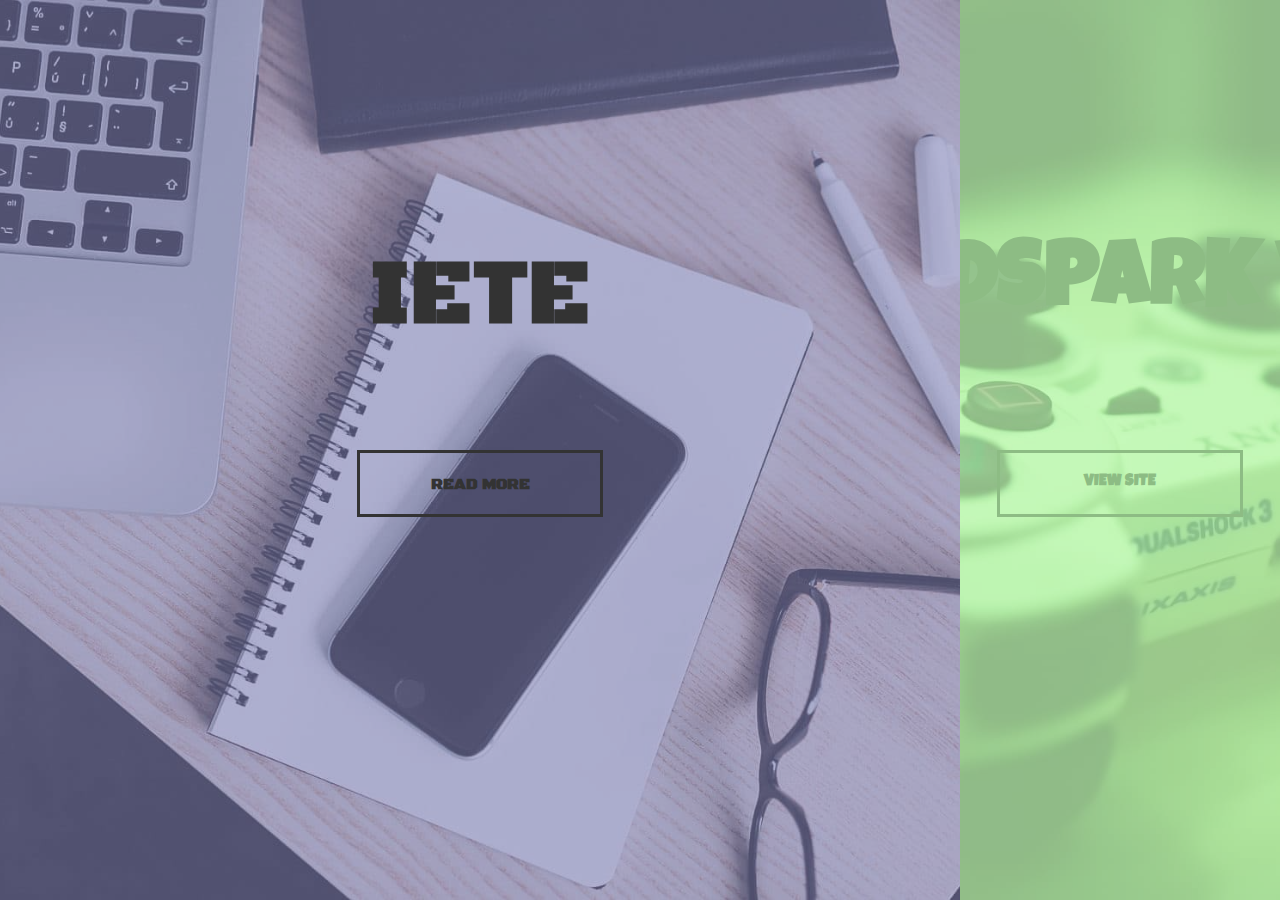
<file: index.html>
<!DOCTYPE html>
<html>
<head>
    <meta charset="utf-8">
    <meta name="viewport" content="width=device-width, initial-scale=1"/>
	<link rel="stylesheet" type="text/css" href="css/style.css">
	<link href="https://fonts.googleapis.com/css?family=Black+Ops+One|Luckiest+Guy" rel="stylesheet">
	<title>IETE</title>
   
</head>
<body>
<div class="container">
	<div class="split left">
		<h1 style="font-family: 'Black Ops One', cursive;">IETE</h1>
		<a href="iete.html" class="button" style="font-family: 'Black Ops One', cursive;">Read More</a>
    </div>
    <div class="split right">
		<h1 style="font-family: 'Luckiest Guy', cursive;">MINDSPARK V4.0</h1>
		<a href="MindSparkv4.0/index.html" class="button" style="font-family: 'Luckiest Guy', cursive;">View Site</a>
    </div>
</div>

<script type="text/javascript" src="scripts/script.js"></script>

</body>
</html>
</file>
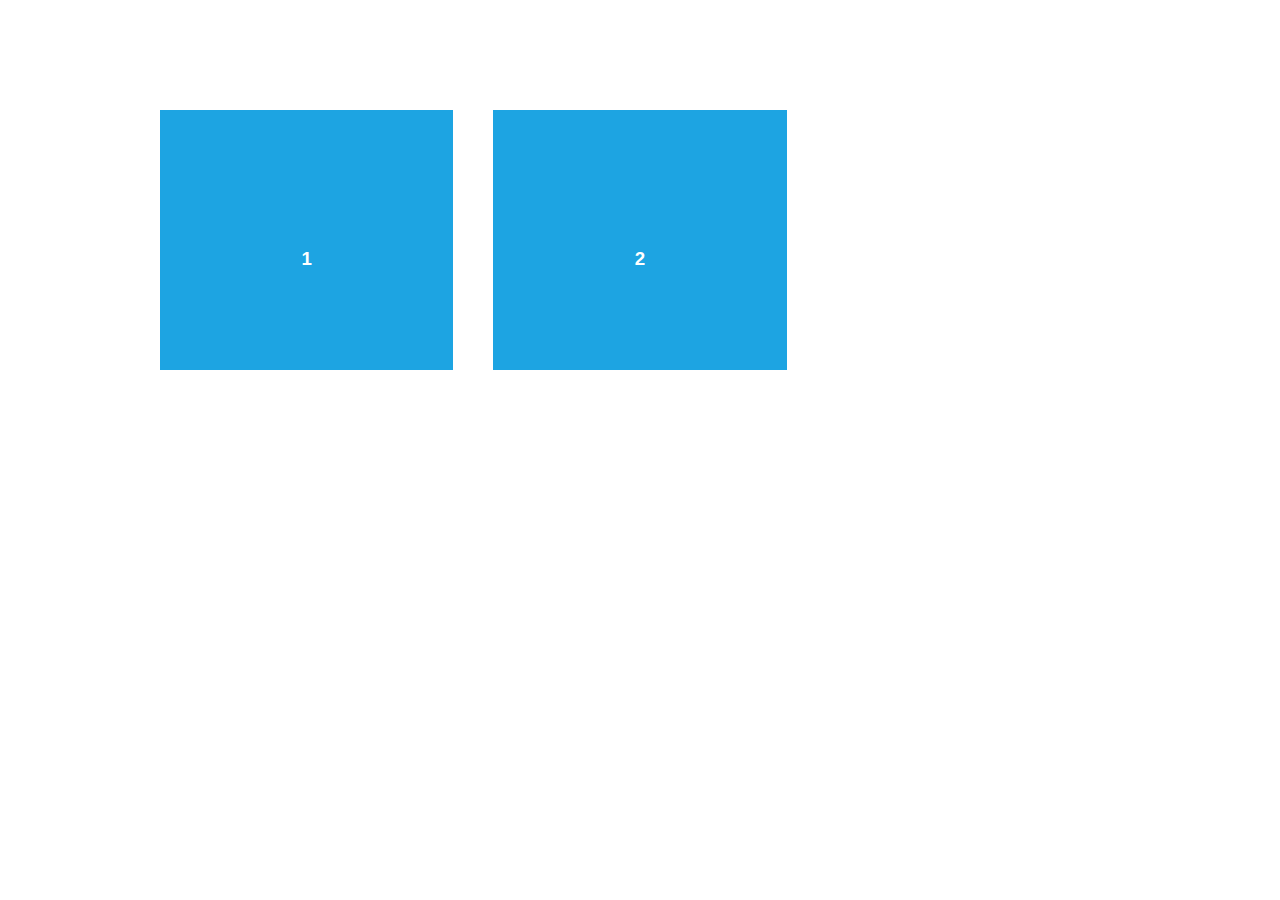
<file: aos-master/demo/async.html>
<!DOCTYPE html>
<html>
  <head>
    <meta charset="utf-8">
    <title>AOS - Animate on scroll library</title>
    <meta name="viewport" content="width=device-width">
    <link rel="stylesheet" href="css/styles.css" />
    <link rel="stylesheet" href="../dist/aos.css" />
  </head>
  <body>
    <div id="aos-demo" class="aos-all"></div>

    <script src="../dist/aos.js"></script>
    <script>
      AOS.init({
        easing: 'ease-in-out-sine'
      });

      setInterval(addItem, 300);

      var itemsCounter = 1;
      var container = document.getElementById('aos-demo');

      function addItem () {
        if (itemsCounter > 42) return;
        var item = document.createElement('div');
        item.classList.add('aos-item');
        item.setAttribute('data-aos', 'fade-up');
        item.innerHTML = '<div class="aos-item__inner"><h3>' + itemsCounter + '</h3></div>';
        container.appendChild(item);
        itemsCounter++;
      }
    </script>
  </body>
</html>
</file>
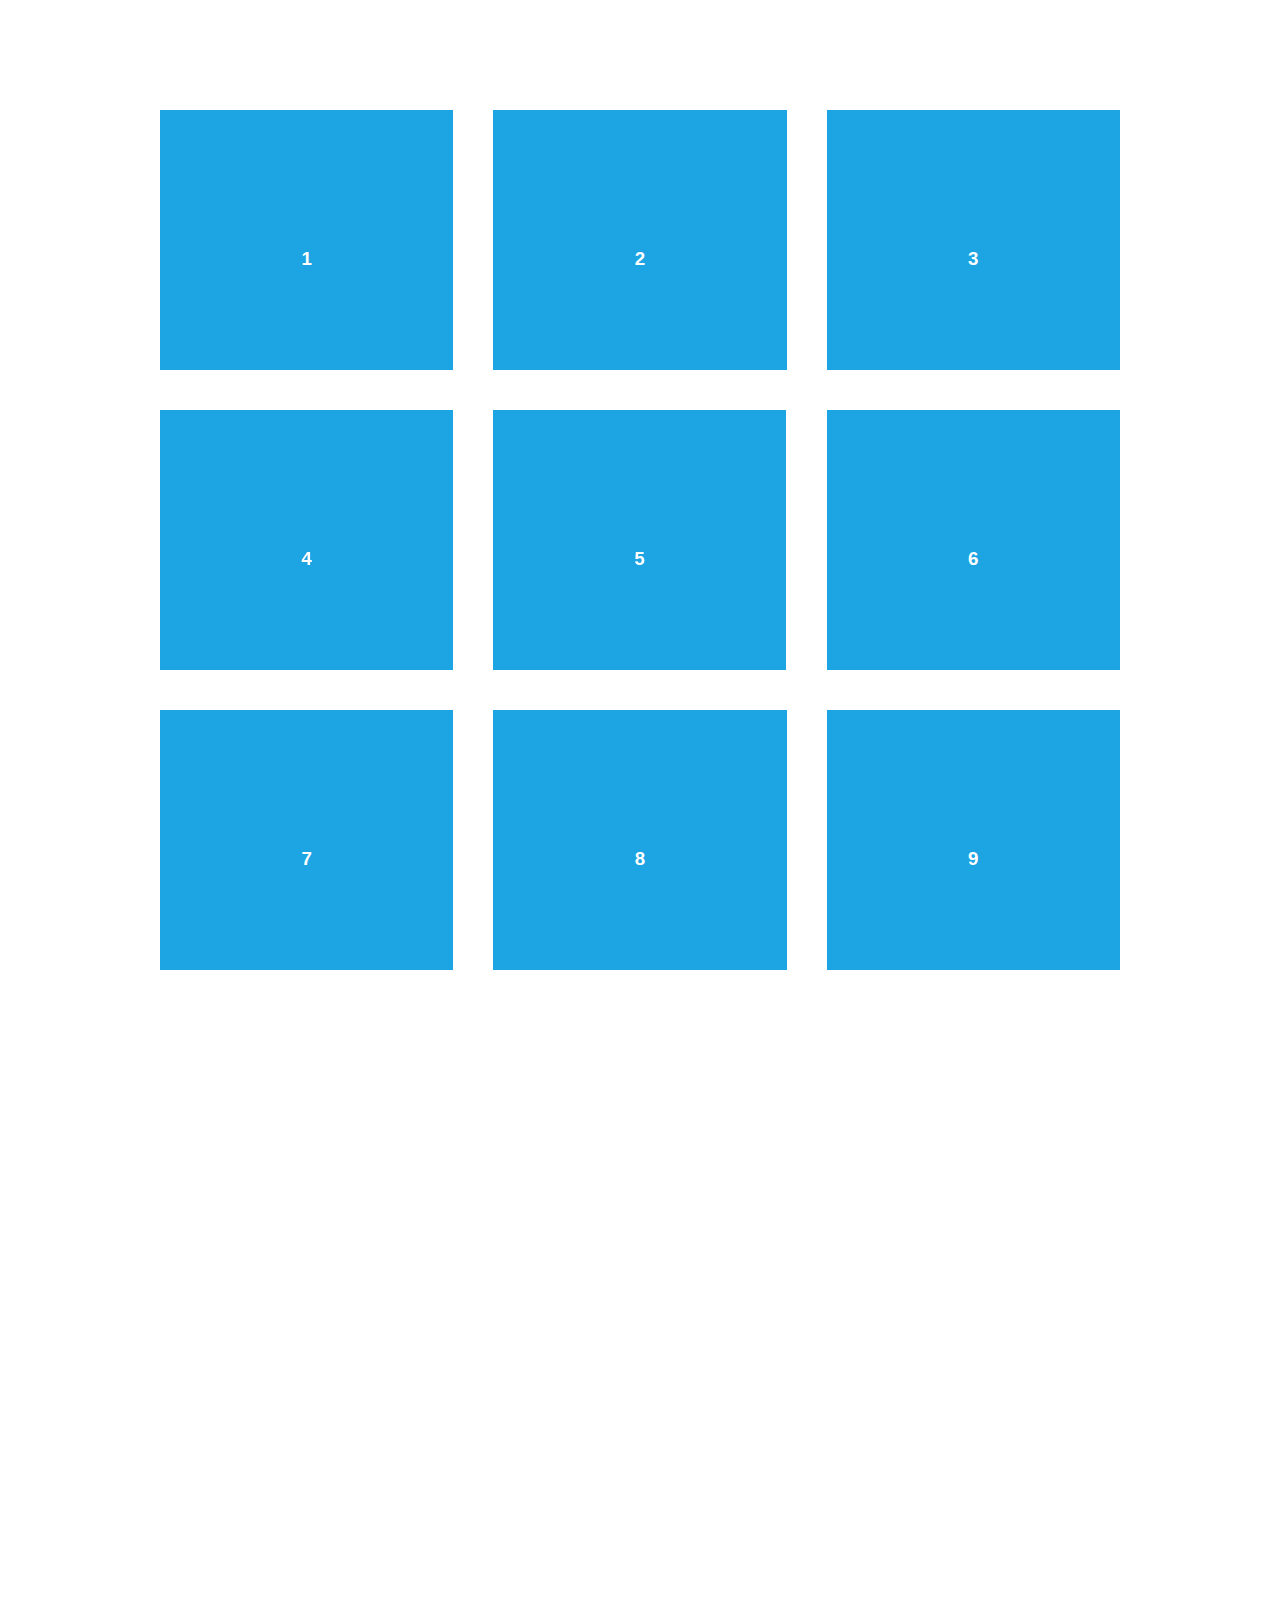
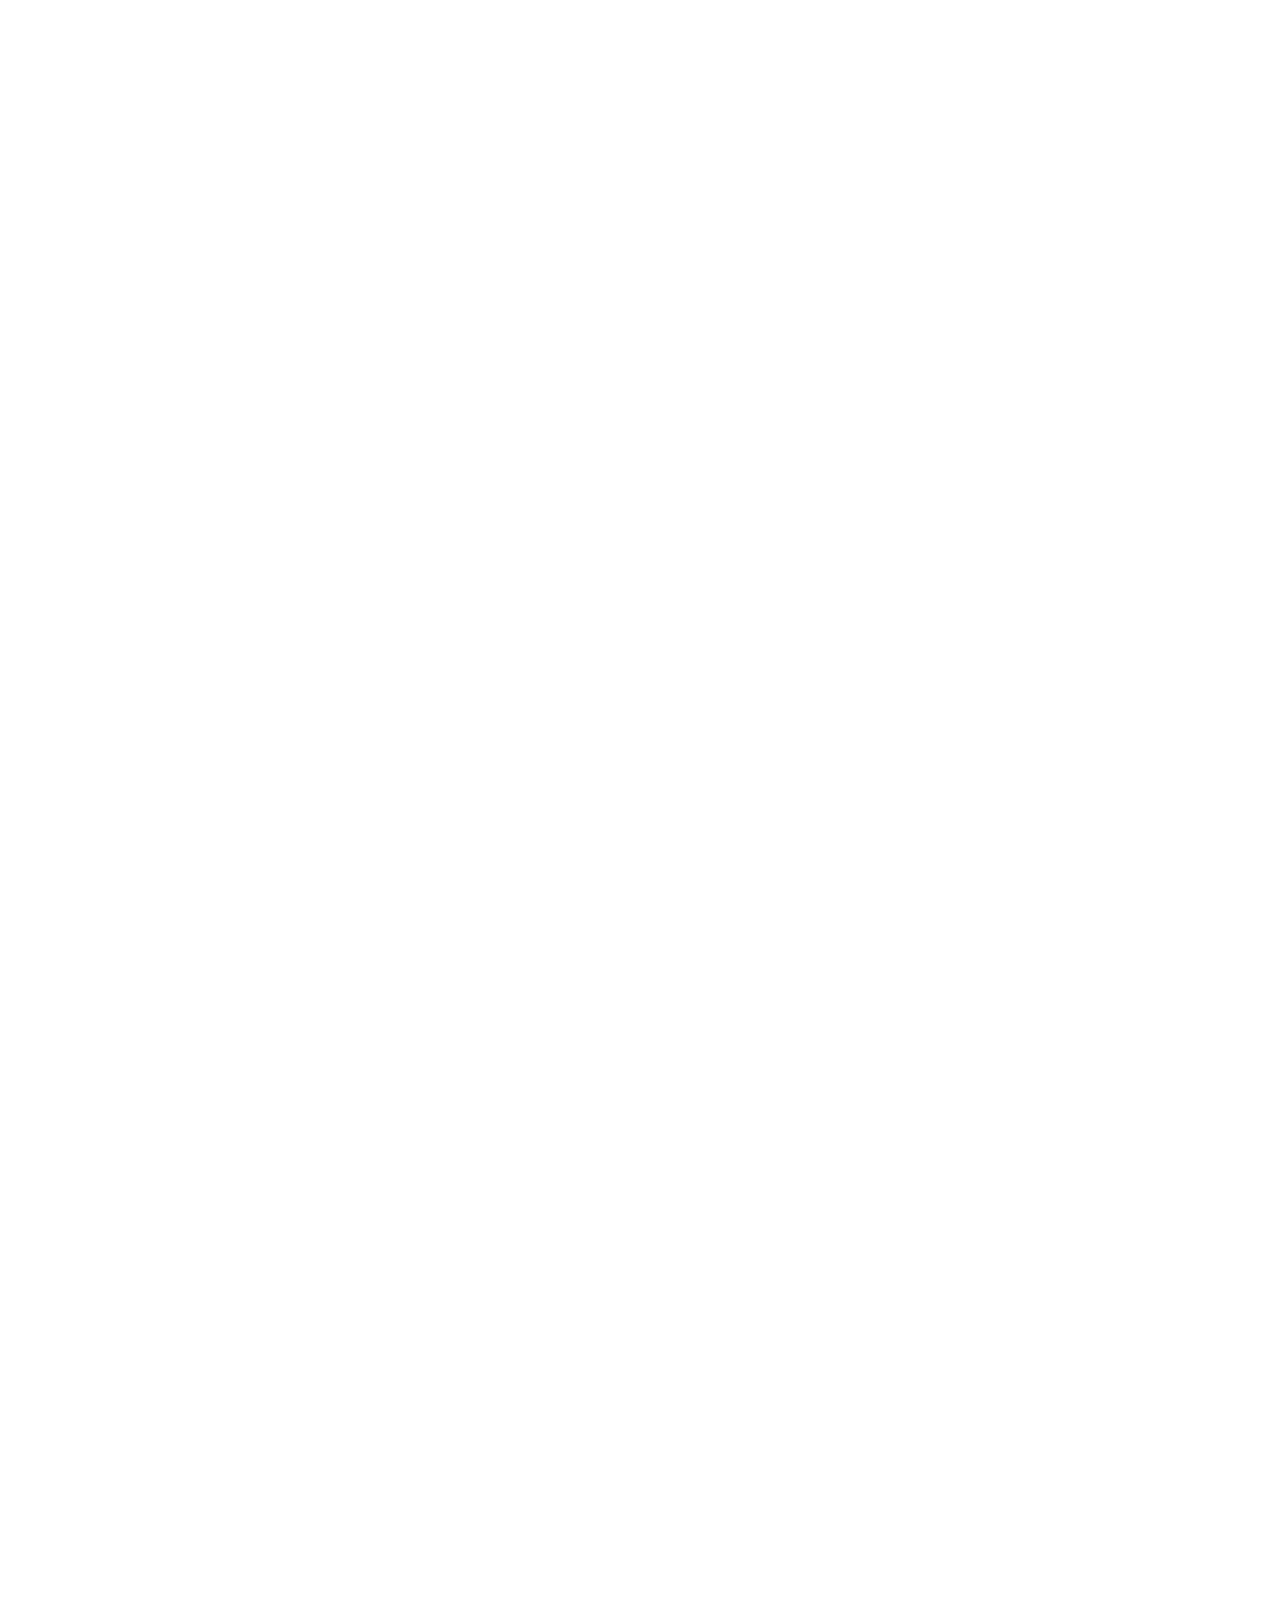
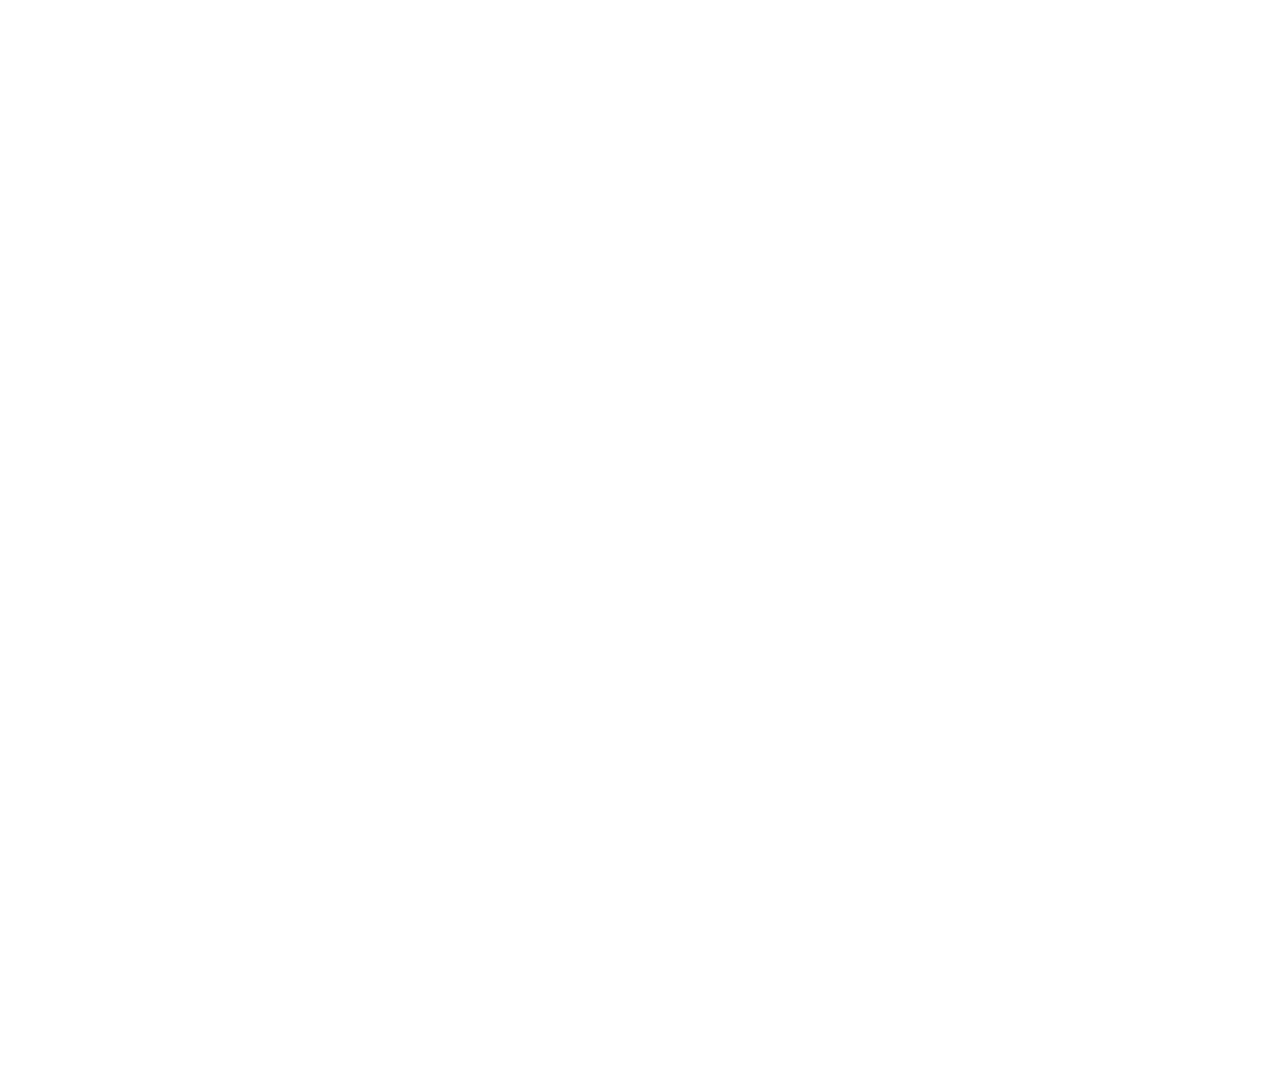
<file: aos-master/demo/simple.html>
<!DOCTYPE html>
<html>
  <head>
    <meta charset="utf-8">
    <title>AOS - Animate on scroll library</title>
    <meta name="viewport" content="width=device-width">
    <link rel="stylesheet" href="css/styles.css" />
    <link rel="stylesheet" href="../dist/aos.css" />
    <!--[if lt IE 9]>
    <script src="//html5shiv.googlecode.com/svn/trunk/html5.js"></script>
    <![endif]-->
  </head>
  <body>
    <div id="transcroller-body" class="aos-all">
      <div class="aos-item" data-aos="fade-up">
        <div class="aos-item__inner"><h3>1</h3></div>
      </div>
      <div class="aos-item" data-aos="fade-down">
        <div class="aos-item__inner"><h3>2</h3></div>
      </div>
      <div class="aos-item" data-aos="zoom-out-down">
        <div class="aos-item__inner"><h3>3</h3></div>
      </div>
      <div class="aos-item" data-aos="flip-down">
        <div class="aos-item__inner"><h3>4</h3></div>
      </div>
      <div class="aos-item" data-aos="flip-up">
        <div class="aos-item__inner"><h3>5</h3></div>
      </div>
      <div class="aos-item" data-aos="fade-down">
        <div class="aos-item__inner"><h3>6</h3></div>
      </div>
      <div class="aos-item" data-aos="fade-in">
        <div class="aos-item__inner"><h3>7</h3></div>
      </div>
      <div class="aos-item" data-aos="fade-down">
        <div class="aos-item__inner"><h3>8</h3></div>
      </div>
      <div class="aos-item" data-aos="fade-in">
        <div class="aos-item__inner"><h3>9</h3></div>
      </div>
      <div class="aos-item" data-aos="fade-down">
        <div class="aos-item__inner"><h3>10</h3></div>
      </div>
      <div class="aos-item" data-aos="fade-up">
        <div class="aos-item__inner"><h3>11</h3></div>
      </div>
      <div class="aos-item" data-aos="fade-down">
        <div class="aos-item__inner"><h3>12</h3></div>
      </div>
      <div class="aos-item" data-aos="fade-in">
        <div class="aos-item__inner"><h3>13</h3></div>
      </div>
      <div class="aos-item" data-aos="fade-up">
        <div class="aos-item__inner"><h3>14</h3></div>
      </div>
      <div class="aos-item" data-aos="fade-in">
        <div class="aos-item__inner"><h3>15</h3></div>
      </div>
      <div class="aos-item" data-aos="fade-up">
        <div class="aos-item__inner"><h3>16</h3></div>
      </div>
      <div class="aos-item" data-aos="fade-down">
        <div class="aos-item__inner"><h3>17</h3></div>
      </div>
      <div class="aos-item" data-aos="fade-up">
        <div class="aos-item__inner"><h3>18</h3></div>
      </div>
      <div class="aos-item" data-aos="zoom-out">
        <div class="aos-item__inner"><h3>19</h3></div>
      </div>
      <div class="aos-item" data-aos="fade-up">
        <div class="aos-item__inner"><h3>20</h3></div>
      </div>
      <div class="aos-item" data-aos="zoom-out">
        <div class="aos-item__inner"><h3>21</h3></div>
      </div>
      <div class="aos-item" data-aos="fade-in">
        <div class="aos-item__inner"><h3>22</h3></div>
      </div>
      <div class="aos-item" data-aos="zoom-out-up">
        <div class="aos-item__inner"><h3>23</h3></div>
      </div>
      <div class="aos-item" data-aos="zoom-out-down">
        <div class="aos-item__inner"><h3>24</h3></div>
      </div>
      <div class="aos-item" data-aos="fade-in">
        <div class="aos-item__inner"><h3>25</h3></div>
      </div>
      <div class="aos-item" data-aos="fade-in">
        <div class="aos-item__inner"><h3>26</h3></div>
      </div>
      <div class="aos-item" data-aos="fade-in">
        <div class="aos-item__inner"><h3>27</h3></div>
      </div>
      <div class="aos-item" data-aos="fade-in">
        <div class="aos-item__inner"><h3>28</h3></div>
      </div>
      <div class="aos-item" data-aos="fade-in">
        <div class="aos-item__inner"><h3>29</h3></div>
      </div>
      <div class="aos-item" data-aos="fade-in">
        <div class="aos-item__inner"><h3>30</h3></div>
      </div>
      <div class="aos-item" data-aos="fade-in">
        <div class="aos-item__inner"><h3>31</h3></div>
      </div>
      <div class="aos-item" data-aos="fade-in">
        <div class="aos-item__inner"><h3>32</h3></div>
      </div>
      <div class="aos-item" data-aos="fade-in">
        <div class="aos-item__inner"><h3>33</h3></div>
      </div>
      <div class="aos-item" data-aos="fade-in">
        <div class="aos-item__inner"><h3>34</h3></div>
      </div>
      <div class="aos-item" data-aos="fade-in">
        <div class="aos-item__inner"><h3>35</h3></div>
      </div>
      <div class="aos-item" data-aos="fade-in">
        <div class="aos-item__inner"><h3>36</h3></div>
      </div>
      <div class="aos-item" data-aos="fade-in">
        <div class="aos-item__inner"><h3>37</h3></div>
      </div>
      <div class="aos-item" data-aos="fade-in">
        <div class="aos-item__inner"><h3>38</h3></div>
      </div>
      <div class="aos-item" data-aos="fade-in">
        <div class="aos-item__inner"><h3>39</h3></div>
      </div>
      <div class="aos-item" data-aos="fade-in">
        <div class="aos-item__inner"><h3>40</h3></div>
      </div>
      <div class="aos-item" data-aos="fade-in">
        <div class="aos-item__inner"><h3>41</h3></div>
      </div>
      <div class="aos-item" data-aos="fade-in">
        <div class="aos-item__inner"><h3>42</h3></div>
      </div>
    </div>

    <script src="../dist/aos.js"></script>
    <script>
      AOS.init({
        easing: 'ease-in-out-sine'
      });
    </script>

    <!-- <script src="//cdnjs.cloudflare.com/ajax/libs/require.js/2.1.11/require.min.js"></script>
    <script>
      requirejs.config({
          baseUrl: '../dist',
      });

      require(['aos'], function(AOS){
          AOS.init({
              easing: 'ease-in-out-sine'
          });
      });
    </script> -->
  </body>
</html>
</file>
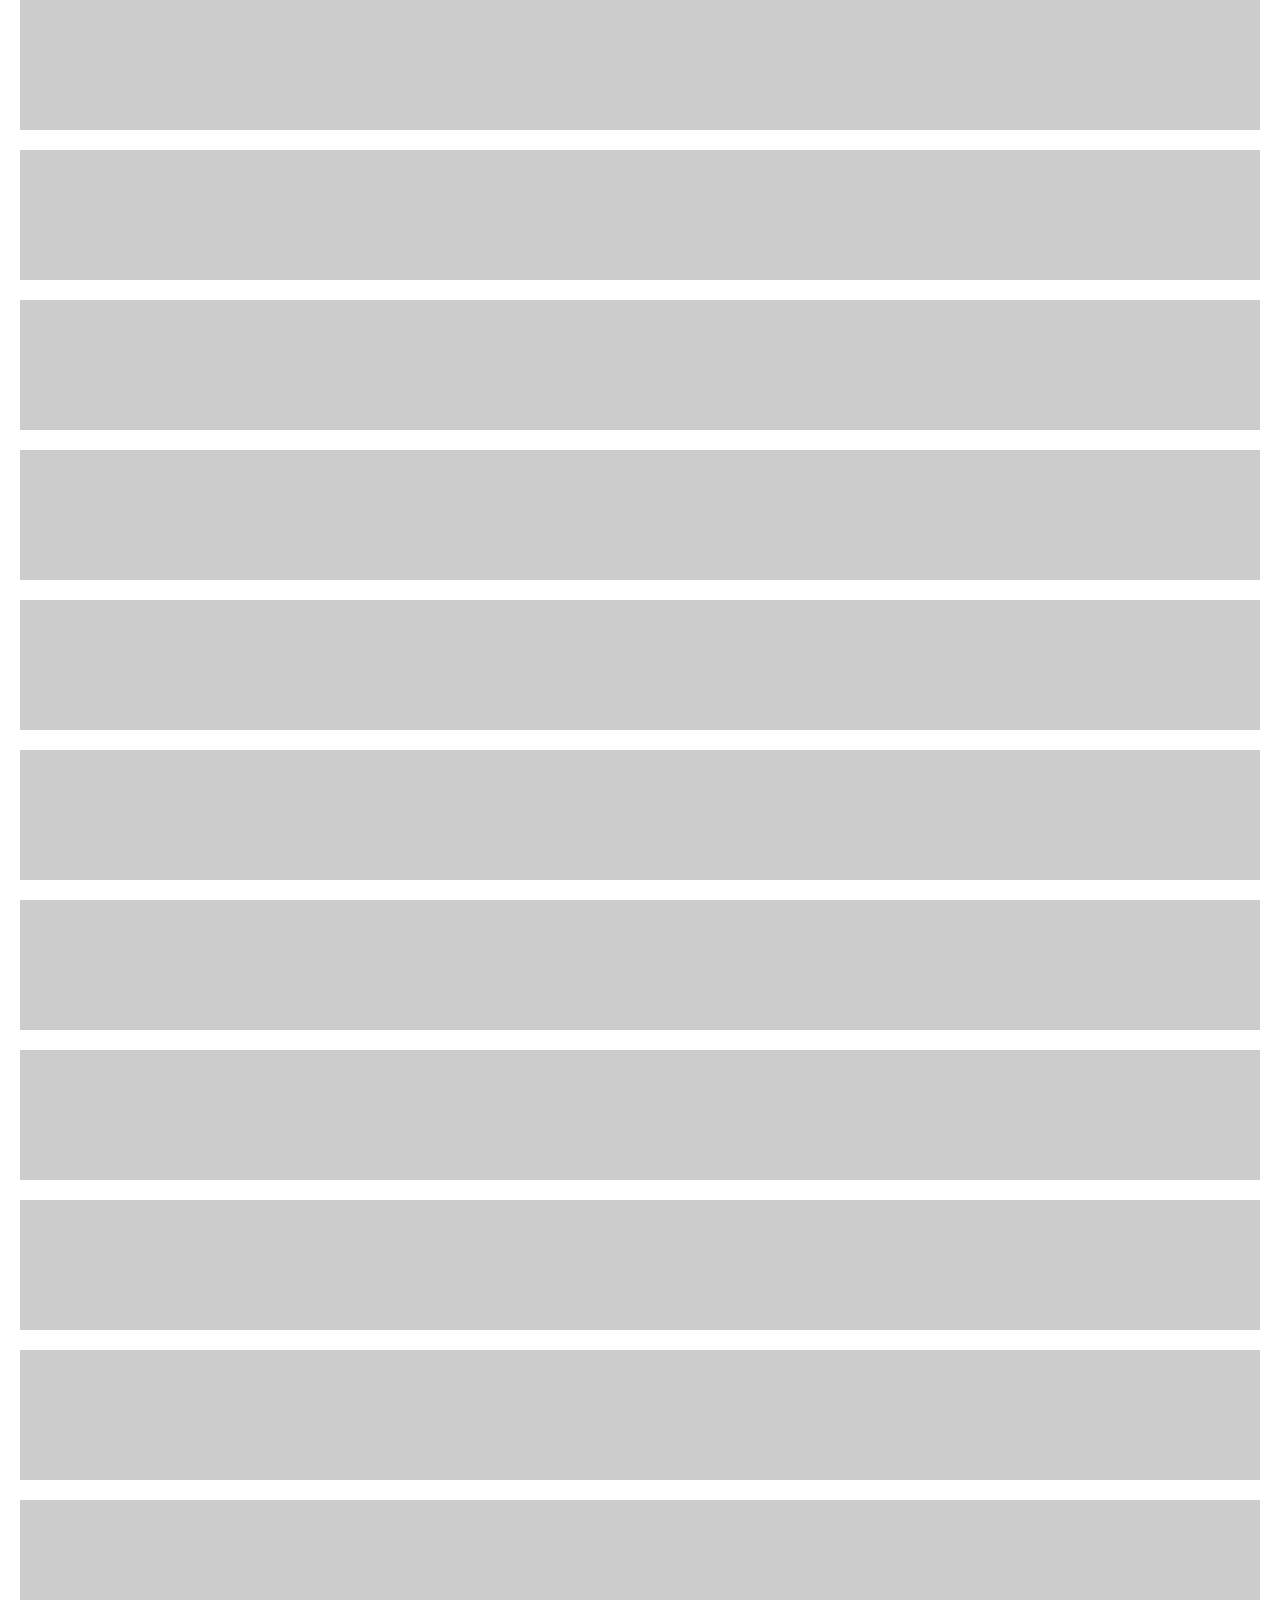
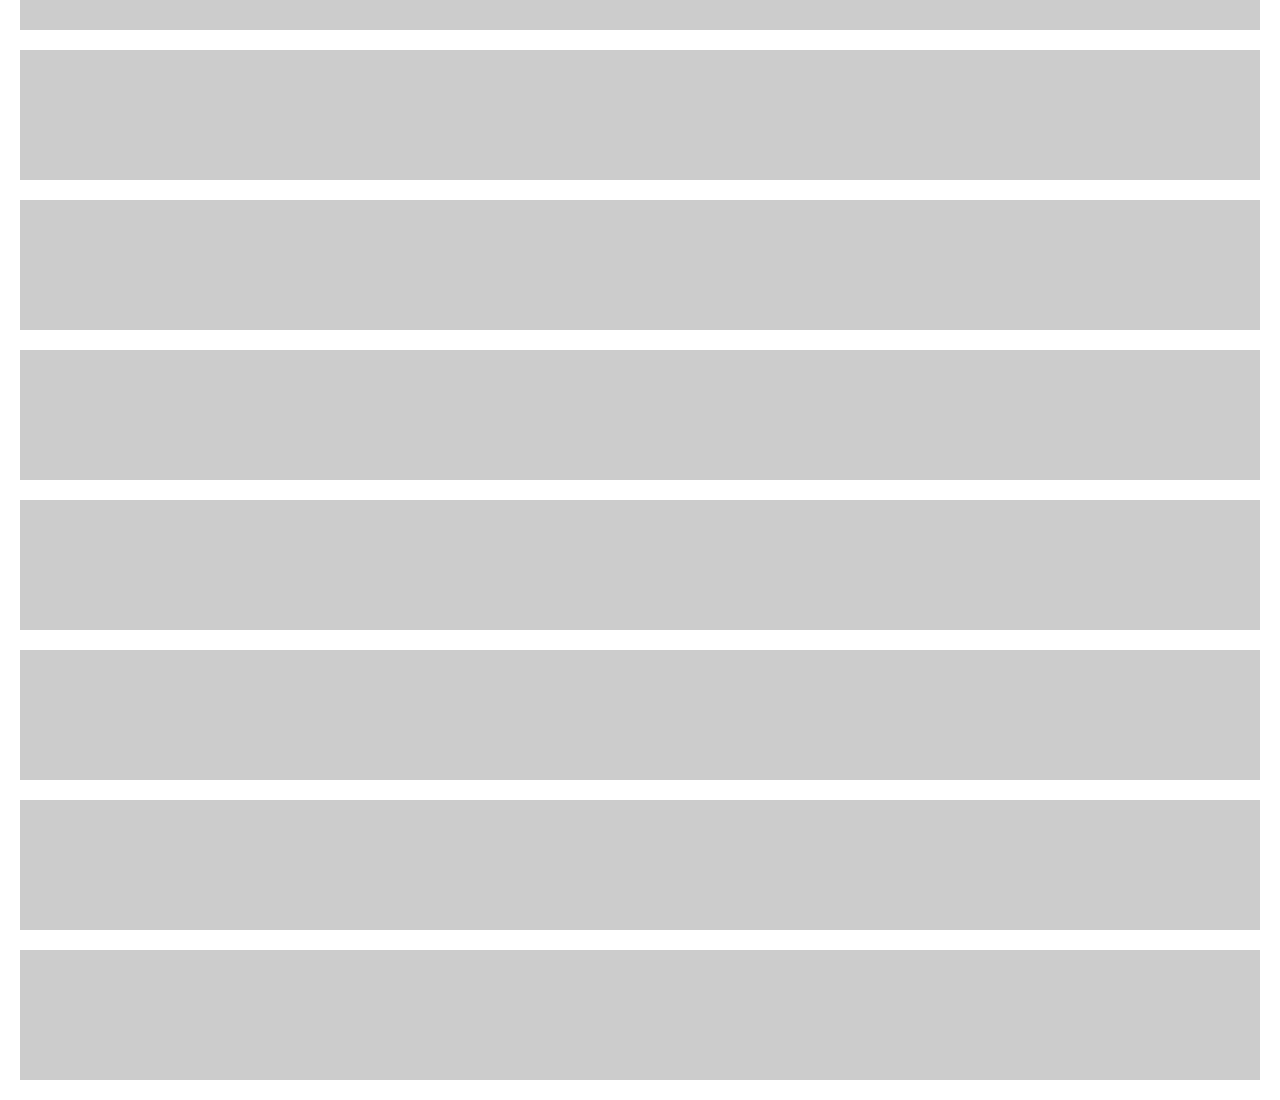
<file: aos-master/test/fixtures/aos-offset.fixture.html>
<!DOCTYPE html>
<html>
  <head>
    <title></title>
    <style type="text/css">
      * {box-sizing: border-box;}
      body {
        margin: 0; padding: 0 20px; text-align: center;
      }
      .aos-item {
        width: 100%; height: 130px; margin: 0 0 20px 0; background: #ccc;
      }
    </style>
  </head>
  <body class="body">
    <div class="aos-item aos-item--1" data-aos-offset="50" data-aos="fade"></div>
    <div class="aos-item aos-item--2" data-aos-offset="50" data-aos="fade-up"></div>
    <div class="aos-item aos-item--3" data-aos-offset="50" data-aos="fade-down"></div>
    <div class="aos-item aos-item--4" data-aos-offset="50" data-aos="fade-left"></div>
    <div class="aos-item aos-item--5" data-aos-offset="50" data-aos="fade-right"></div>
    <div class="aos-item aos-item--6" data-aos-offset="50" data-aos="flip-up"></div>
    <div class="aos-item aos-item--7" data-aos-offset="50" data-aos="flip-down"></div>
    <div class="aos-item aos-item--8" data-aos-offset="50" data-aos="flip-left"></div>
    <div class="aos-item aos-item--9" data-aos-offset="50" data-aos="flip-right"></div>
    <div class="aos-item aos-item--10" data-aos-offset="50" data-aos="zoom-in"></div>
    <div class="aos-item aos-item--11" data-aos-offset="50" data-aos="zoom-in-up"></div>
    <div class="aos-item aos-item--12" data-aos-offset="50" data-aos="zoom-in-down"></div>
    <div class="aos-item aos-item--13" data-aos-offset="50" data-aos="zoom-in-left"></div>
    <div class="aos-item aos-item--14" data-aos-offset="50" data-aos="zoom-in-right"></div>
    <div class="aos-item aos-item--15" data-aos-offset="50" data-aos="slide-up"></div>
    <div class="aos-item aos-item--16" data-aos-offset="50" data-aos="slide-down"></div>
    <div class="aos-item aos-item--17" data-aos-offset="50" data-aos="slide-left"></div>
    <div class="aos-item aos-item--18" data-aos-offset="50" data-aos="slide-right"></div>
  </body>
</html>
</file>
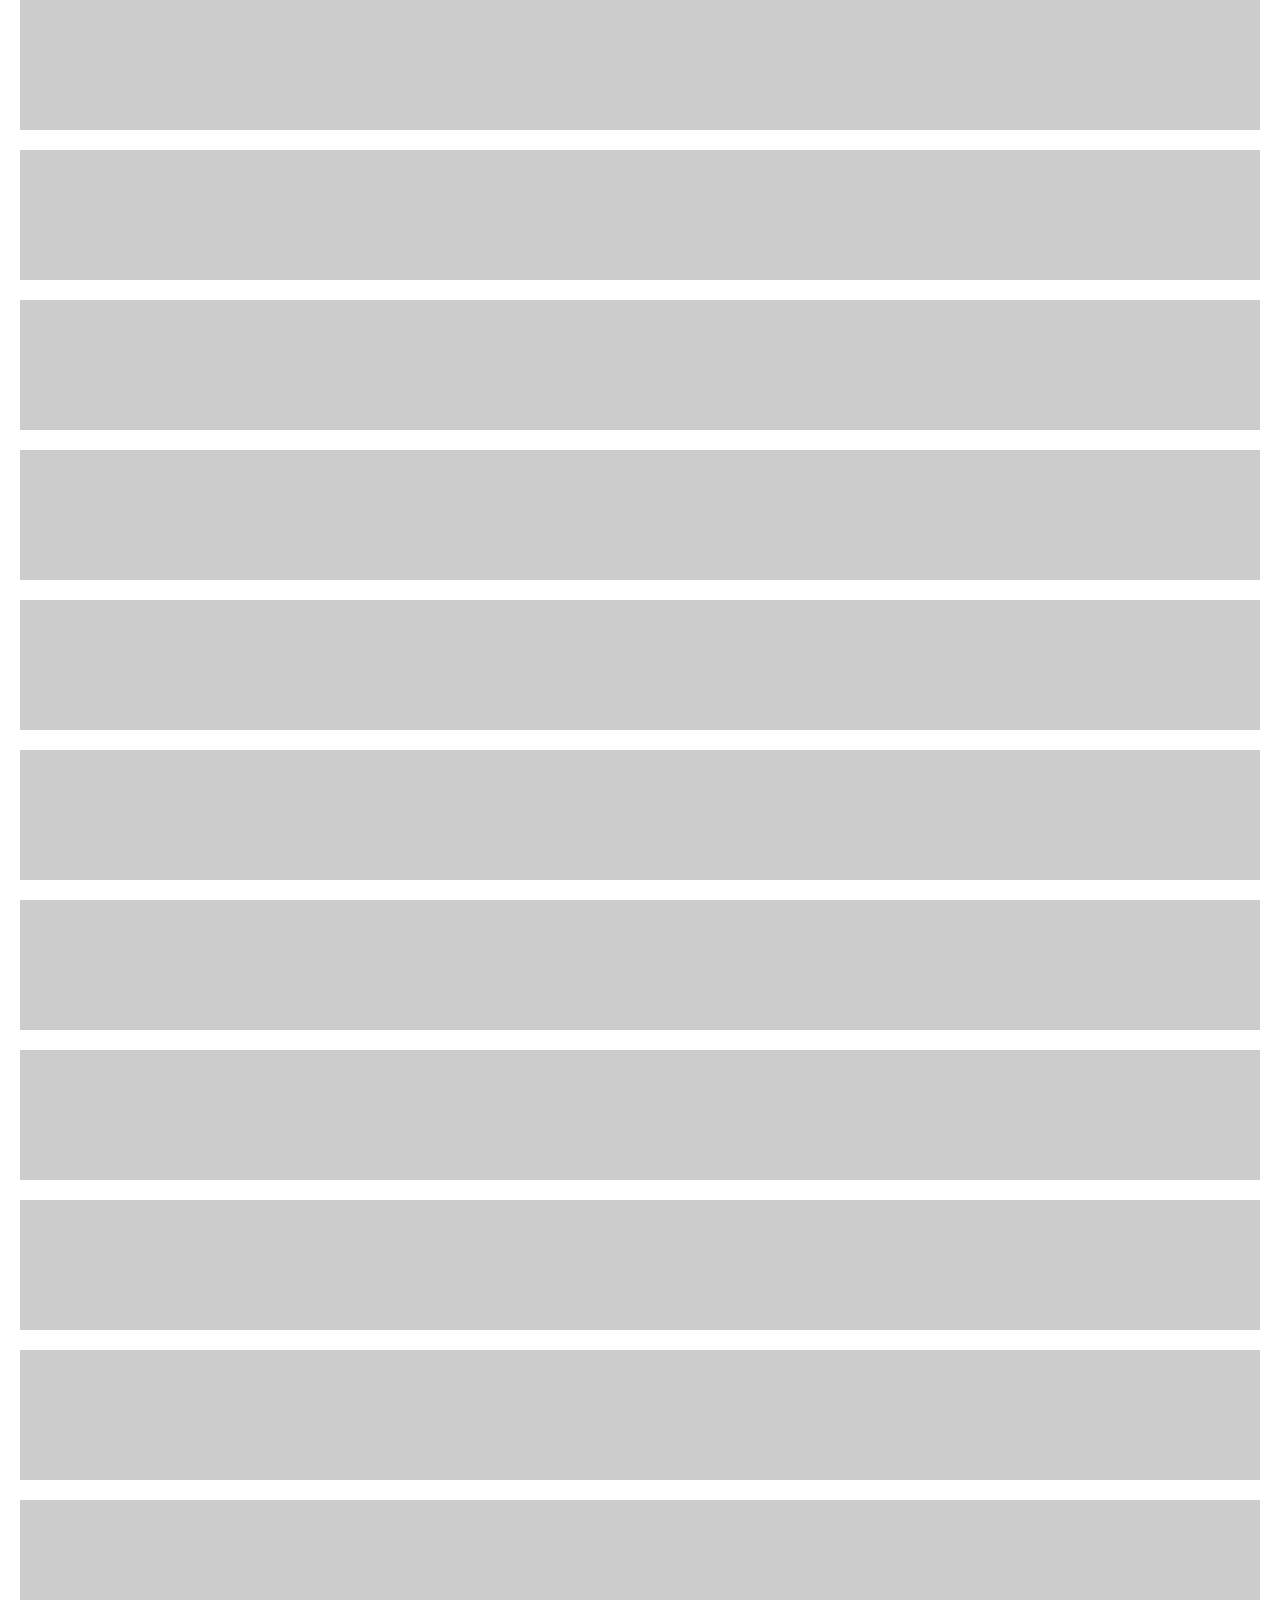
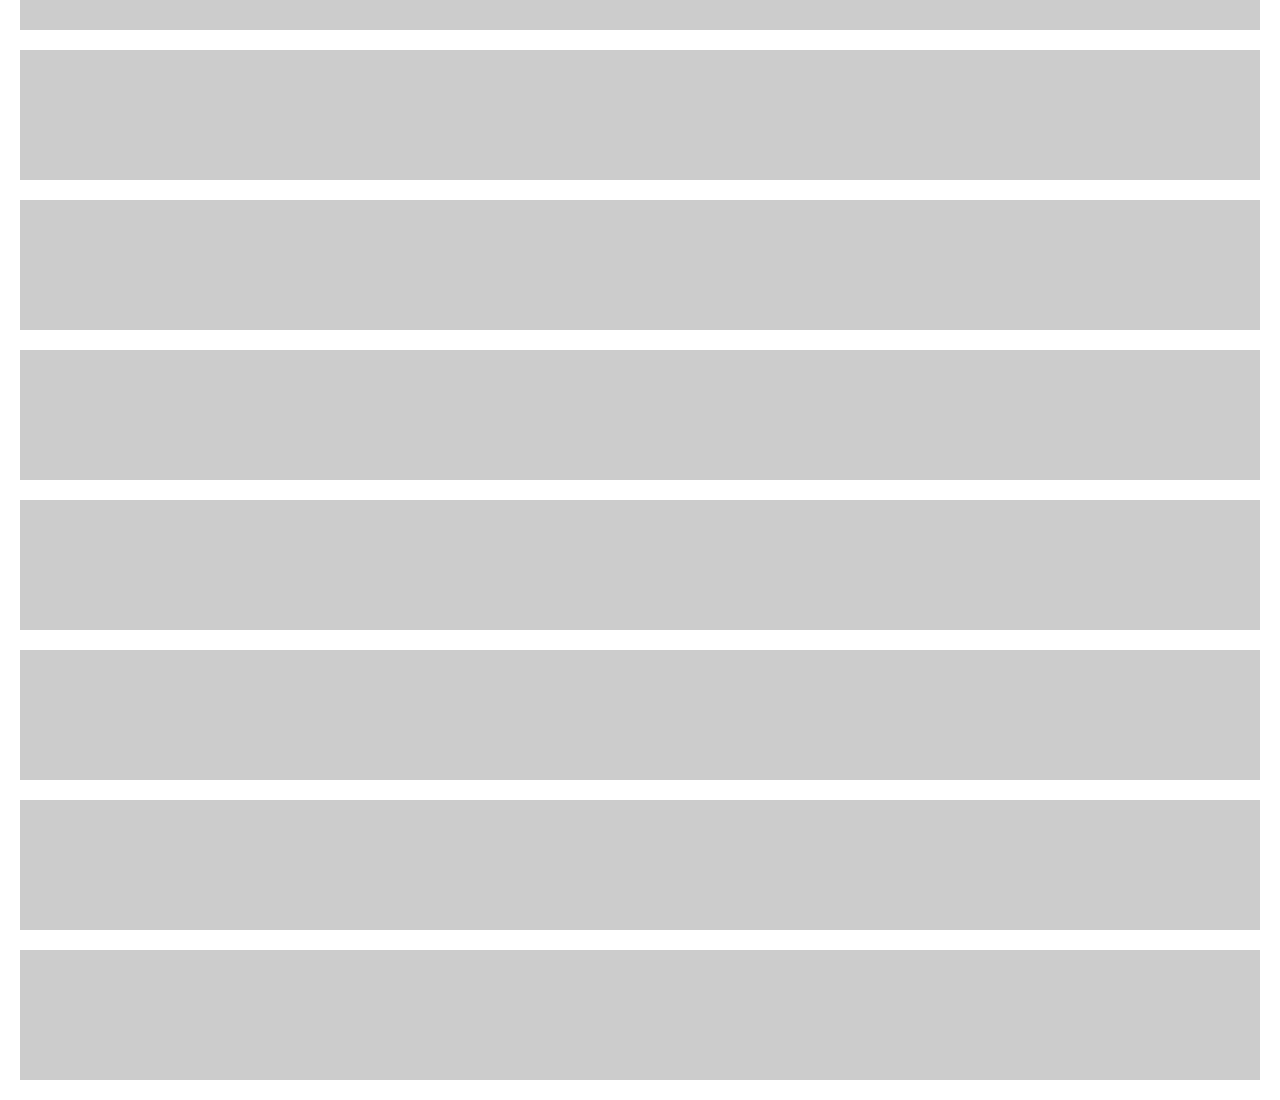
<file: aos-master/test/fixtures/aos.fixture.html>
<!DOCTYPE html>
<html>
  <head>
    <title></title>
    <style type="text/css">
      * {box-sizing: border-box;}
      body {
        margin: 0; padding: 0 20px; text-align: center;
      }
      .aos-item {
        width: 100%; height: 130px; margin: 0 0 20px 0; background: #ccc;
      }
    </style>
  </head>
  <body class="body">
    <div class="aos-item aos-item--1" data-aos="fade"></div>
    <div class="aos-item aos-item--2" data-aos="fade-up"></div>
    <div class="aos-item aos-item--3" data-aos="fade-down"></div>
    <div class="aos-item aos-item--4" data-aos="fade-left"></div>
    <div class="aos-item aos-item--5" data-aos="fade-right"></div>
    <div class="aos-item aos-item--6" data-aos="flip-up"></div>
    <div class="aos-item aos-item--7" data-aos="flip-down"></div>
    <div class="aos-item aos-item--8" data-aos="flip-left"></div>
    <div class="aos-item aos-item--9" data-aos="flip-right"></div>
    <div class="aos-item aos-item--10" data-aos="zoom-in"></div>
    <div class="aos-item aos-item--11" data-aos="zoom-in-up"></div>
    <div class="aos-item aos-item--12" data-aos="zoom-in-down"></div>
    <div class="aos-item aos-item--13" data-aos="zoom-in-left"></div>
    <div class="aos-item aos-item--14" data-aos="zoom-in-right"></div>
    <div class="aos-item aos-item--15" data-aos="slide-up"></div>
    <div class="aos-item aos-item--16" data-aos="slide-down"></div>
    <div class="aos-item aos-item--17" data-aos="slide-left"></div>
    <div class="aos-item aos-item--18" data-aos="slide-right"></div>
  </body>
</html>
</file>
<file: css/style.css>
:root{
	--container-bg-color:#333;
	--left-bg-color:rgba(128, 128, 180, 0.6);
	--left-button-hover-color:rgba(50, 50, 50, 0.3);
	--right-bg-color:rgba(180, 247, 166, 0.7);
	--right-button-hover-color:rgba(92, 92, 92, 0.7);
	--hover-width:75%;
	--other-width:25%;
	--speed:1000ms;
}
html,body{
	padding:0;
	margin:0;
	width:100%;
	height:100%;
	overflow-x:hidden;
}
h1
{
	font-size:10vh;
	color:#333;
	position:absolute;
	left:50%;
	top:20%;
	transform:translateX(-50%);
	white-space: nowrap;
}
.button{
	display:block;
	position:absolute;
	left:50%;
	top:50%;
	height:2.5rem;
	padding-top:1.3rem;
	width:15rem;
	text-align:center;
	color:#333;
	border:#333 solid 0.2rem;
	font-size:1rem;
	font-weight:bold;
	text-transform: uppercase;
	text-decoration: none;
	transform:translateX(-50%);
}
.split.left .button:hover{
	background-color:var(--left-button-hover-color);
	border-color:var(--left-button-hover-color);

}
.split.right .button:hover{
	background-color:var(--right-button-hover-color);
	border-color:var(--right-button-hover-color);
    
}
.container{
	position:relative;
	width:100%;
	height:100%;
	background:var(--container-bg-color);
}
.split{
	position:absolute;
	width:50%;
    height:100%;
    overflow:hidden;

}
.split.left{
	left:0;
	background:url('images/1.jpg') center center no-repeat;
	background-size:cover;
}

.split.left:before
{
	position:absolute;
	content:"";
	width:100%;
	height:100%;
	background: var(--left-bg-color);
}
.split.right{
	right:0;
	background:url('images/2.jpg')center center no-repeat;
	background-size:cover;
}

.split.right:before
{
	position:absolute;
	content:"";
	width:100%;
	height:100%;
	background: var(--right-bg-color);
}

.split.left, .split.right, .split.right:before, .split.left:before{
transition: var(--speed) all ease-in-out;
}

.hover-left .left{
	width: var(--hover-width);
}
.hover-left .right{
	width: var(--other-width);
}
.hover-left .right:before{
	z-index:2;
}

.hover-right .right{
width: var(--hover-width);
}
.hover-right .left{
	width: var(--other-width);
}
.hover-right .left:before{
	z-index:2;
}
@media screen and (max-width:800px)
{
	.button{
		top:50%;
		height:50px;
		font-size:20px;
		width:150px;
	}
	h1{
		font-size:3.5vh;
	}
}
</file>
<file: aos-master/demo/css/styles.css>
body {
  font-family: Helvetica,Tahoma;
}

*,
*:before,
*:after {
  box-sizing: border-box;
}

.aos-all {
  width: 1000px;
  max-width: 98%;
  margin: 10vh auto 0 auto;
}

.aos-item {
  display: inline-block;
  float: left;
  width: 33.3333%;
  height: 300px;
  padding: 20px;
}

.aos-item__inner {
  position: relative;
  width: 100%;
  height: 100%;
  float: left;
  background: #1da4e2;
  line-height: 260px;
  text-align: center;
  color: #fff;
}

@media screen and (max-width: 800px) {
  .aos-item {
    width: 50%;
  }
}
</file>
